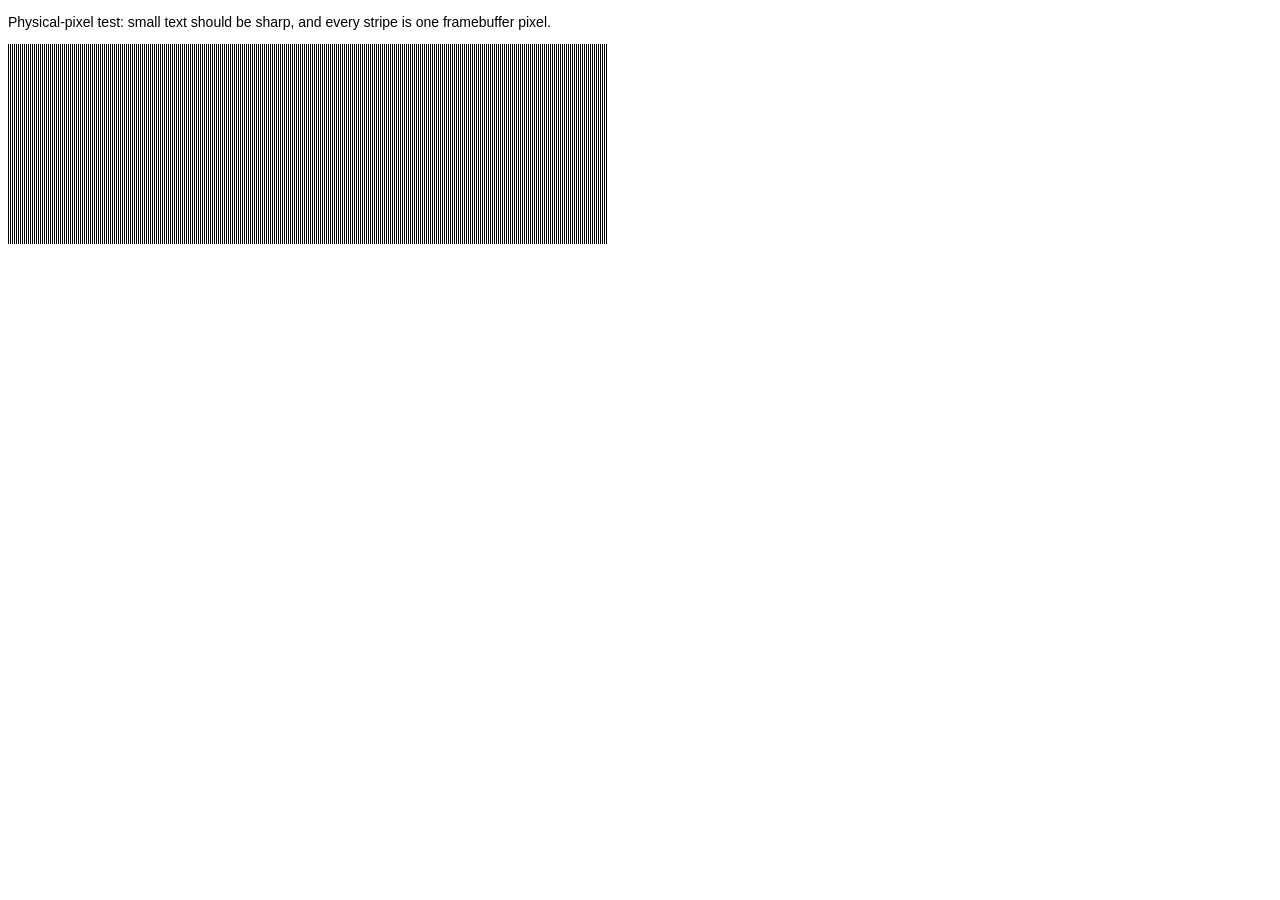
<file: tests/pixel-grid.html>
<!doctype html>
<meta charset="utf-8">
<title>Synthetic physical-pixel test</title>
<style>body { background: white; color: black; font: 14px sans-serif; } canvas { display: block; }</style>
<p>Physical-pixel test: small text should be sharp, and every stripe is one framebuffer pixel.</p>
<canvas id="grid" width="600" height="200"></canvas>
<script>
  const canvas = document.querySelector('#grid');
  canvas.style.width = `${600 / devicePixelRatio}px`;
  canvas.style.height = `${200 / devicePixelRatio}px`;
  const context = canvas.getContext('2d');
  for (let x = 0; x < 600; x++) {
    context.fillStyle = x % 2 ? '#ffffff' : '#000000';
    context.fillRect(x, 0, 1, 200);
  }
</script>
</file>
